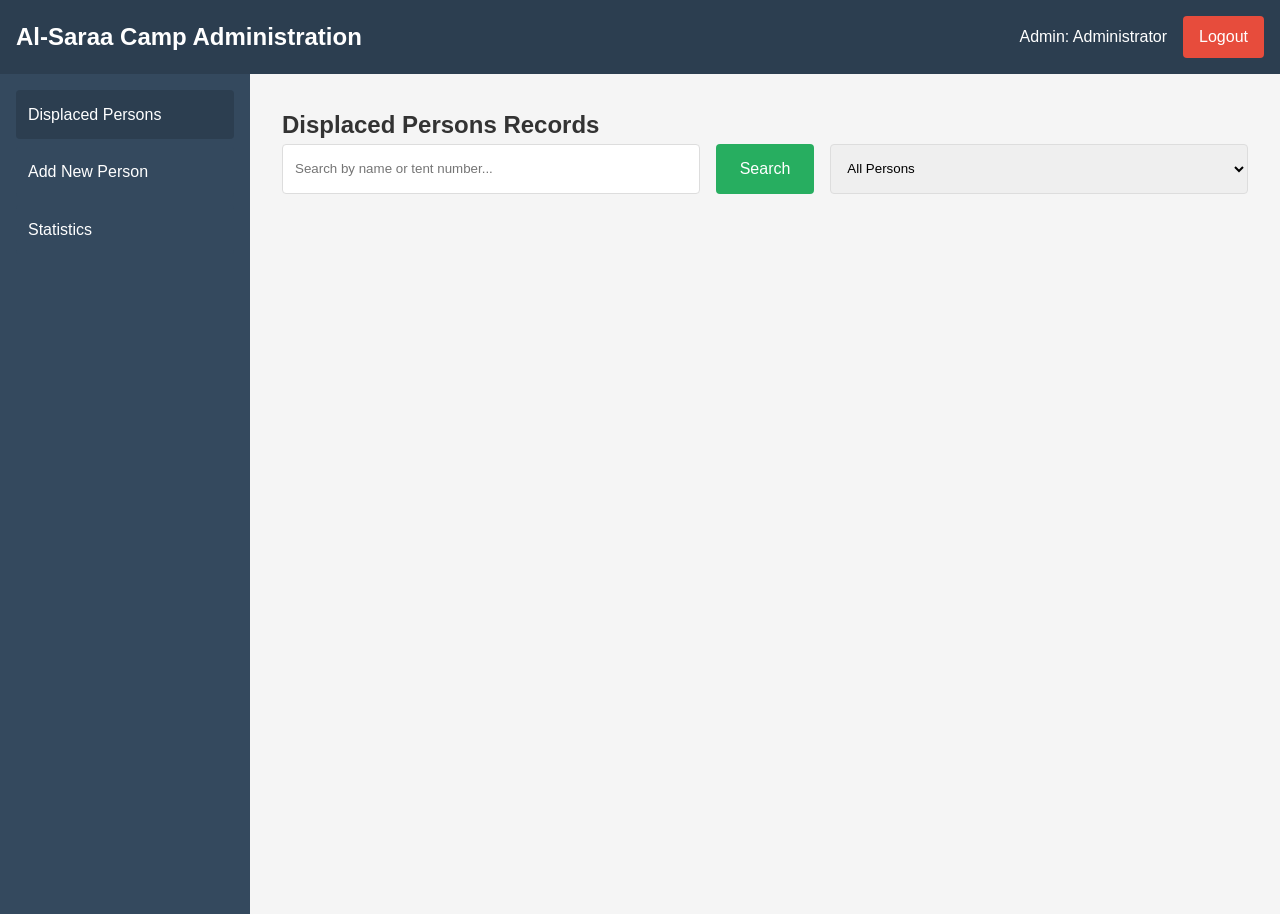
<file: index.html>
<!DOCTYPE html>
<html lang="en">
<head>
    <meta charset="UTF-8">
    <meta name="viewport" content="width=device-width, initial-scale=1.0">
    <title>Camp Administration Dashboard</title>
    <link rel="stylesheet" href="styles.css">
    <link rel="stylesheet" href="responsive.css">
</head>
<body>
    <div id="auth-check"></div>
    <header>
        <h1>Al-Saraa Camp Administration</h1>
        <div class="user-info">
            <span>Admin: <span id="admin-name">Administrator</span></span>
            <button id="logout-btn">Logout</button>
        </div>
    </header>

    <main>
        <nav>
            <button id="persons-btn" class="nav-btn active">Displaced Persons</button>
            <button id="add-person-btn" class="nav-btn">Add New Person</button>
            <button id="stats-btn" class="nav-btn">Statistics</button>
        </nav>

        <section id="persons-section" class="content-section active">
            <h2>Displaced Persons Records</h2>
            <div class="search-filter">
                <input type="text" id="search-input" placeholder="Search by name or tent number...">
                <button id="search-btn" class="btn-primary">Search</button>
                <select id="filter-select">
                    <option value="all">All Persons</option>
                    <option value="family">Families</option>
                    <option value="individuals">Individuals</option>
                </select>
            </div>
            <div id="persons-list" class="persons-grid">
                <!-- Person cards will be inserted here by JavaScript -->
            </div>
        </section>

        <section id="add-person-section" class="content-section">
            <h2>Add New Displaced Person</h2>
            <form id="add-person-form">
                <div class="form-group">
                    <label for="full-name">Full Name:</label>
                    <input type="text" id="full-name" name="full-name" required>
                </div>
                <div class="form-group">
                    <label for="age">Age:</label>
                    <input type="number" id="age" name="age" min="0" max="120" required>
                </div>
                <div class="form-group">
                    <label for="gender">Gender:</label>
                    <select id="gender" name="gender" required>
                        <option value="">Select Gender</option>
                        <option value="male">Male</option>
                        <option value="female">Female</option>
                        <option value="other">Other</option>
                    </select>
                </div>
                <div class="form-group">
                    <label for="family-size">Family Size:</label>
                    <input type="number" id="family-size" name="family-size" min="1" value="1">
                </div>
                <div class="form-group">
                    <label for="tent-number">Tent Number:</label>
                    <input type="text" id="tent-number" name="tent-number" required>
                </div>
                <div class="form-group">
                    <label for="arrival-date">Arrival Date:</label>
                    <input type="date" id="arrival-date" name="arrival-date" required>
                </div>
                <div class="form-group">
                    <label for="health-status">Health Status:</label>
                    <select id="health-status" name="health-status">
                        <option value="">Not Specified</option>
                        <option value="good">Good</option>
                        <option value="fair">Fair</option>
                        <option value="poor">Poor</option>
                        <option value="critical">Critical</option>
                    </select>
                </div>
                <div class="form-group">
                    <label for="special-needs">Special Needs:</label>
                    <textarea id="special-needs" name="special-needs" rows="3" placeholder="Describe any special needs..."></textarea>
                </div>
                <div class="form-group">
                    <label for="notes">Notes:</label>
                    <textarea id="notes" name="notes" rows="3" placeholder="Additional notes..."></textarea>
                </div>
                <button type="submit" class="btn-primary">Add Person</button>
                <button type="button" id="cancel-add-btn" class="btn-secondary">Cancel</button>
            </form>
        </section>

        <section id="stats-section" class="content-section">
            <h2>Camp Statistics</h2>
            <div class="stats-grid">
                <div class="stat-card">
                    <h3>Total Persons</h3>
                    <p id="total-persons">0</p>
                </div>
                <div class="stat-card">
                    <h3>Families</h3>
                    <p id="total-families">0</p>
                </div>
                <div class="stat-card">
                    <h3>Individuals</h3>
                    <p id="total-individuals">0</p>
                </div>
                <div class="stat-card">
                    <h3>Average Age</h3>
                    <p id="avg-age">0</p>
                </div>
                <div class="stat-card">
                    <h3>Occupied Tents</h3>
                    <p id="occupied-tents">0</p>
                </div>
                <div class="stat-card">
                    <h3>Recent Arrivals (7 days)</h3>
                    <p id="recent-arrivals">0</p>
                </div>
            </div>
        </section>
    </main>

    <script src="storage.js"></script>
    <script src="personModel.js"></script>
    <script src="ui.js"></script>
    <script src="main.js"></script>
</body>
</html>
</file>
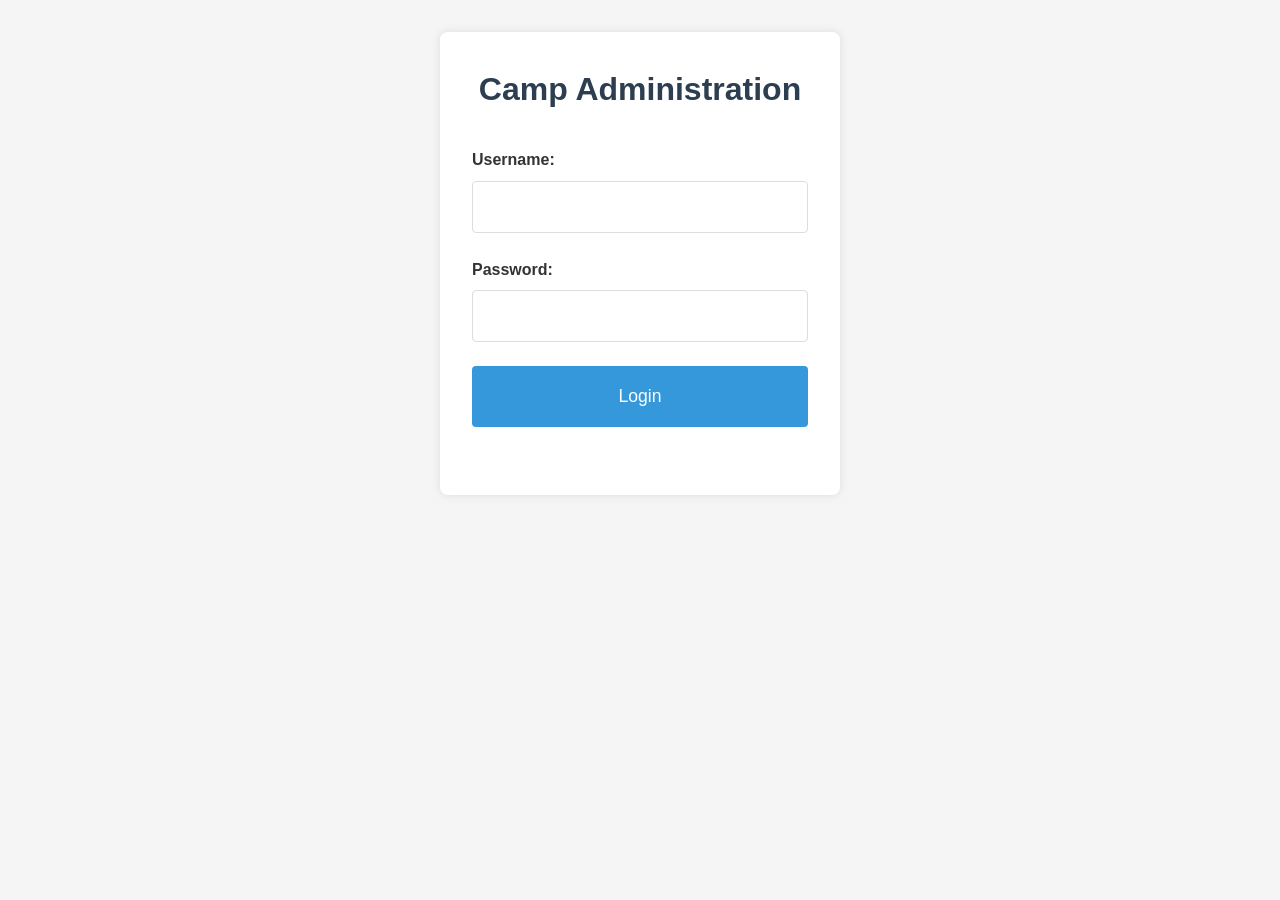
<file: login.html>
<!DOCTYPE html>
<html lang="en">
<head>
    <meta charset="UTF-8">
    <meta name="viewport" content="width=device-width, initial-scale=1.0">
    <title>Camp Admin Login</title>
    <link rel="stylesheet" href="styles.css">
    <link rel="stylesheet" href="responsive.css">
</head>
<body>
    <div id="auth-check"></div>
    <div class="login-container">
        <h1>Camp Administration</h1>
        <form id="login-form">
            <div class="form-group">
                <label for="username">Username:</label>
                <input type="text" id="username" name="username" required>
            </div>
            <div class="form-group">
                <label for="password">Password:</label>
                <input type="password" id="password" name="password" required>
            </div>
            <button type="submit">Login</button>
            <div id="login-error" class="error-message"></div>
        </form>
    </div>
    <script src="auth.js"></script>
    <script src="main.js"></script>
</body>
</html>
</file>
<file: styles.css>
/* Reset and base styles */
* {
    margin: 0;
    padding: 0;
    box-sizing: border-box;
}

body {
    font-family: 'Segoe UI', Tahoma, Geneva, Verdana, sans-serif;
    line-height: 1.6;
    color: #333;
    background-color: #f5f5f5;
}

a {
    text-decoration: none;
    color: inherit;
}

button {
    cursor: pointer;
    font: inherit;
}

/* Layout */
header {
    background-color: #2c3e50;
    color: white;
    padding: 1rem;
    display: flex;
    justify-content: space-between;
    align-items: center;
}

header h1 {
    font-size: 1.5rem;
}

.user-info {
    display: flex;
    align-items: center;
    gap: 1rem;
}

#logout-btn {
    background-color: #e74c3c;
    color: white;
    border: none;
    padding: 0.5rem 1rem;
    border-radius: 4px;
}

main {
    display: flex;
    min-height: calc(100vh - 60px);
}

nav {
    width: 250px;
    background-color: #34495e;
    color: white;
    padding: 1rem;
}

.nav-btn {
    display: block;
    width: 100%;
    padding: 0.75rem;
    margin-bottom: 0.5rem;
    background-color: #34495e;
    color: white;
    border: none;
    text-align: left;
    border-radius: 4px;
}

.nav-btn.active,
.nav-btn:hover {
    background-color: #2c3e50;
}

.content-section {
    flex: 1;
    padding: 2rem;
    overflow-y: auto;
}

.content-section.active {
    display: block;
}

.content-section:not(.active) {
    display: none;
}

/* Forms */
.form-group {
    margin-bottom: 1.5rem;
}

.form-group label {
    display: block;
    margin-bottom: 0.5rem;
    font-weight: bold;
}

.form-group input,
.form-group select,
.form-group textarea {
    width: 100%;
    padding: 0.75rem;
    border: 1px solid #ddd;
    border-radius: 4px;
    font-size: 1rem;
}

.form-group textarea {
    resize: vertical;
    min-height: 80px;
}

.btn-primary {
    background-color: #27ae60;
    color: white;
    border: none;
    padding: 0.75rem 1.5rem;
    border-radius: 4px;
    font-size: 1rem;
}

.btn-secondary {
    background-color: #95a5a6;
    color: white;
    border: none;
    padding: 0.75rem 1.5rem;
    border-radius: 4px;
    font-size: 1rem;
    margin-left: 1rem;
}

.btn-primary:hover {
    background-color: #219a52;
}

.btn-secondary:hover {
    background-color: #7f8c8d;
}

/* Login page */
.login-container {
    max-width: 400px;
    margin: 2rem auto;
    padding: 2rem;
    background-color: white;
    border-radius: 8px;
    box-shadow: 0 0 10px rgba(0,0,0,0.1);
}

.login-container h1 {
    text-align: center;
    margin-bottom: 2rem;
    color: #2c3e50;
}

.login-container .form-group {
    margin-bottom: 1.5rem;
}

.login-container input {
    width: 100%;
    padding: 1rem;
    border: 1px solid #ddd;
    border-radius: 4px;
    font-size: 1rem;
}

.login-container button {
    width: 100%;
    padding: 1rem;
    background-color: #3498db;
    color: white;
    border: none;
    border-radius: 4px;
    font-size: 1.1rem;
}

.login-container button:hover {
    background-color: #2980b9;
}

.error-message {
    color: #e74c3c;
    text-align: center;
    margin-top: 1rem;
    min-height: 20px;
}

/* Persons grid */
.persons-grid {
    display: grid;
    grid-template-columns: repeat(auto-fill, minmax(280px, 1fr));
    gap: 1.5rem;
}

.person-card {
    background-color: white;
    border-radius: 8px;
    box-shadow: 0 2px 10px rgba(0,0,0,0.1);
    overflow: hidden;
    transition: transform 0.2s;
}

.person-card:hover {
    transform: translateY(-5px);
}

.person-header {
    background-color: #3498db;
    color: white;
    padding: 1rem;
}

.person-header h3 {
    margin: 0 0 0.5rem 0;
}

.person-header p {
    margin: 0;
    opacity: 0.9;
}

.person-body {
    padding: 1rem;
}

.person-body p {
    margin-bottom: 0.75rem;
}

.person-body p:last-child {
    margin-bottom: 0;
}

.person-actions {
    display: flex;
    justify-content: space-around;
    padding: 1rem;
    background-color: #ecf0f1;
}

.person-actions button {
    flex: 1;
    margin: 0 0.25rem;
    padding: 0.5rem;
    border: none;
    border-radius: 4px;
    font-size: 0.9rem;
}

.edit-btn {
    background-color: #f39c12;
    color: white;
}

.edit-btn:hover {
    background-color: #d35400;
}

.delete-btn {
    background-color: #e74c3c;
    color: white;
}

.delete-btn:hover {
    background-color: #c0392b;
}

.view-btn {
    background-color: #27ae60;
    color: white;
}

.view-btn:hover {
    background-color: #219a52;
}

/* Search and filter */
.search-filter {
    display: flex;
    gap: 1rem;
    margin-bottom: 2rem;
    flex-wrap: wrap;
}

.search-filter input,
.search-filter select {
    flex: 1;
    min-width: 200px;
    padding: 0.75rem;
    border: 1px solid #ddd;
    border-radius: 4px;
}

.search-filter input:focus,
.search-filter select:focus {
    outline: none;
    border-color: #3498db;
}

/* Statistics */
.stats-grid {
    display: grid;
    grid-template-columns: repeat(auto-fit, minmax(200px, 1fr));
    gap: 1.5rem;
}

.stat-card {
    background-color: white;
    border-radius: 8px;
    padding: 1.5rem;
    text-align: center;
    box-shadow: 0 2px 10px rgba(0,0,0,0.1);
}

.stat-card h3 {
    margin-bottom: 0.5rem;
    color: #2c3e50;
}

.stat-card p {
    font-size: 2rem;
    font-weight: bold;
    color: #27ae60;
}

/* Responsive adjustments will be in responsive.css */
</file>
<file: responsive.css>
/* Responsive adjustments */

@media (max-width: 768px) {
    main {
        flex-direction: column;
    }

    nav {
        width: 100%;
        height: auto;
    }

    .nav-btn {
        display: inline-block;
        width: auto;
        margin-right: 0.5rem;
    }

    .content-section {
        padding: 1rem;
    }

    header h1 {
        font-size: 1.2rem;
    }

    .user-info {
        flex-direction: column;
        align-items: flex-start;
    }

    .search-filter {
        flex-direction: column;
    }

    .stats-grid {
        grid-template-columns: 1fr;
    }
}

@media (max-width: 480px) {
    .person-actions {
        flex-direction: column;
    }

    .person-actions button {
        margin: 0.25rem 0;
    }

    header {
        flex-direction: column;
        gap: 1rem;
        text-align: center;
    }

    .user-info {
        align-items: center;
    }
}
</file>
